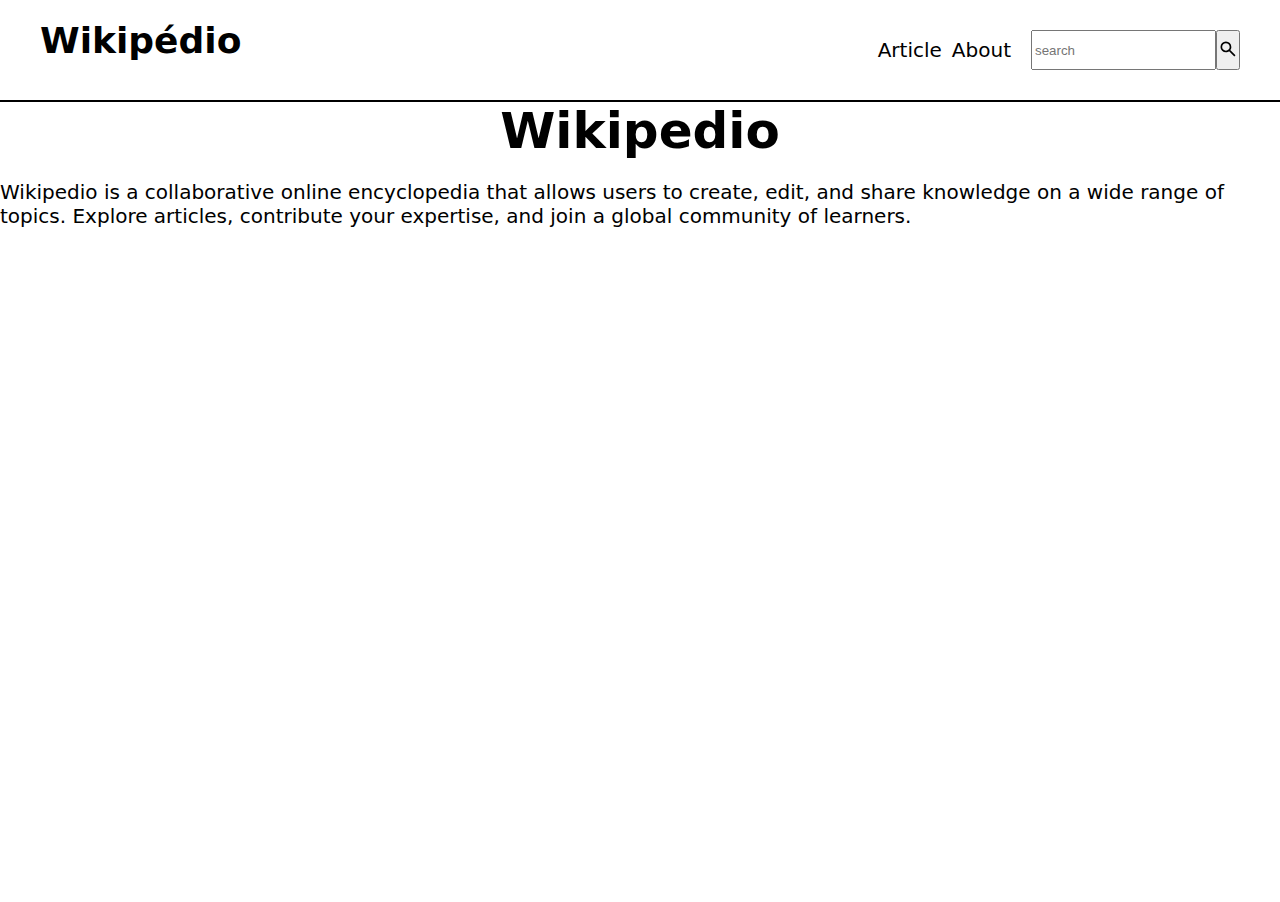
<file: about.html>
<!DOCTYPE html>
<html lang="en">
  <head>
    <meta charset="UTF-8" />
    <meta name="viewport" content="width=device-width, initial-scale=1.0" />
    <title>About</title>
    <link rel="stylesheet" href="style.css" itemprop="" />
    <script src="scriptForAbout.js"></script>
    <meta
      name="description"
      content="Read an article on Wikipédio, your source for knowledge and information."
    />
  </head>
  <body>
    <header>
      <h2>Wikipédio</h2>
      <nav class="headerNav">
        <div class="headerLinks">
          <a href="index.html">Article</a>
          <a href="about.html">About</a>
        </div>
        <div class="searchBarContainer">
          <input
            type="text"
            placeholder="search"
            class="searchBarInput"
            id="searchBar"
          />
          <button
            style="height: 100%; padding: 0"
            id="searchButton"
            aria-label="Recherche"
          >
            <svg
              xmlns="http://www.w3.org/2000/svg"
              height="1rem"
              viewBox="0 -960 960 960"
              width="1rem"
              fill="#000000"
            >
              <path
                d="M784-120 532-372q-30 24-69 38t-83 14q-109 0-184.5-75.5T120-580q0-109 75.5-184.5T380-840q109 0 184.5 75.5T640-580q0 44-14 83t-38 69l252 252-56 56ZM380-400q75 0 127.5-52.5T560-580q0-75-52.5-127.5T380-760q-75 0-127.5 52.5T200-580q0 75 52.5 127.5T380-400Z"
              />
            </svg>
          </button>
        </div>
      </nav>
    </header>
    <main id="main">
      <section>
        <h2 class="article-title">Wikipedio</h2>
        <p>
          Wikipedio is a collaborative online encyclopedia that allows users to
          create, edit, and share knowledge on a wide range of topics. Explore
          articles, contribute your expertise, and join a global community of
          learners.
        </p>
      </section>
    </main>
  </body>
</html>
</file>
<file: style.css>
html {
  scroll-padding-top: 5rem;
  /* font-size: clamp(1px, 1vw + 1px, 50px); */
  font-size: 20px;
}

body {
  font-family: system-ui, -apple-system, BlinkMacSystemFont, "Segoe UI", Roboto,
    Oxygen, Ubuntu, Cantarell, "Open Sans", "Helvetica Neue", sans-serif;
  color: black;
  margin: 0% auto;
  display: flex;
  flex-direction: column;
  overflow: hidden;
  transition: all 0.1s ease;
}

h1,
h2,
h3 {
  margin: 0%;
  padding: 0%;
}

ol,
ul {
  padding-inline-start: 1rem;
}

li {
  text-align: left;
}

a {
  display: flex;
  align-items: center;
}

a:-webkit-any-link {
  color: inherit;
  cursor: pointer;
  text-decoration: none;
}

header {
  order: 1;
  top: 0px;
  background-color: white;
  display: flex;
  justify-content: space-between;
  align-items: center;
  height: 5rem;
  border-bottom: 2px solid black;
  padding-left: 2rem;
  padding-right: 2rem;
  z-index: 2;

  h2 {
    font-size: 1.8rem;
    margin-bottom: 1rem;
  }
}

.headerNav {
  display: flex;
  align-items: center;
  gap: 1rem;
}

.headerLinks {
  display: flex;
  gap: 0.5rem;
}

.searchBarContainer {
  display: flex;
  width: 80%;
  height: 2rem;
}

.seacrhBarInput {
  width: 20dvw;
}

main {
  order: 1;
  height: calc(100vh - 5rem);
  display: flex;
  justify-content: space-between;
  flex-direction: column;
  overflow-y: auto;
  position: relative;
}

footer {
  order: 3;
  height: 5rem;
  display: flex;
  align-items: end;
  justify-content: flex-end;
}

article {
  display: flex;
  margin: 1rem;
  gap: 1rem;
}

.article-content {
  flex: 1;

  h1 {
    font-size: 2.5rem;
  }
}

.side-menu,
.resumee {
  height: max-content;
  flex: 0.3;
  padding: 0.4rem;
  border: 2px solid black;
  border-radius: 5px;
  position: sticky;
  top: 2rem;
  z-index: 1;
}

.side-menu ol li {
  padding-top: 1rem;
  background-clip: content-box;
}

.resumee {
  display: flex;
  flex-direction: column;
  gap: 0.5rem;
}

.resumee-img {
  width: 100%;
  object-fit: cover;
}

.resumee-info {
  display: flex;
  justify-content: space-between;
  border-top: 2px solid black;
}
.resumee-info * {
  max-width: 70%;
}

.resumee-info:last-child {
  text-align: right;
}

.article-title {
  width: 100%;
  text-align: center;
  font-size: 2.5rem;
}

.linkDisplay {
  color: blue !important;
  cursor: pointer !important;
}

.linkDisplay:hover {
  text-decoration: underline;
}

#leBoutonDuKiff {
  position: absolute;
  bottom: 1rem;
  left: 1rem;
  z-index: 20;
}

.blue {
  background-color: blue;
}

.red {
  background-color: red;
}

.green {
  background-color: green;
}

.yellow {
  background-color: yellow;
}

@media (max-width: 768px) {
  html {
    scroll-padding-top: 0px;
    /* font-size: clamp(1px, 5vw + 1px, 100px); */
    /* font-size: 10px; */
  }

  body {
    overflow: auto;
  }
  header {
    border: none;
    height: max-content;
    flex-direction: column;
    gap: 0.2rem;
    padding: 0px;
  }

  .headerNav {
    flex-direction: column;
    gap: 0.2rem;
    width: 100%;
  }

  .headerLinks {
    justify-content: space-between;
    width: 70%;
  }

  .searchBarContainer {
    height: 2rem;
    width: 80%;
  }

  .searchBarContainer input {
    width: 100%;
    flex: 1;
  }

  main {
    height: max-content;
  }

  article {
    flex-direction: column;
    margin-left: 0.2rem;
    margin-right: 0.2rem;
  }

  .side-menu,
  .resumee {
    position: relative;
    top: 0;
  }

  .side-menu {
    order: 0;
    border-width: 0px;
    margin-top: 0px;
    display: flex;
    flex-direction: column;
    align-items: center;
  }

  .side-menu ol {
    margin: 0px;
    margin-top: 0.1rem;
  }

  .side-menu ol li {
    padding-top: 0px;
  }

  .resumee {
    order: 1;
  }

  .article-content {
    order: 2;
  }
}
</file>
